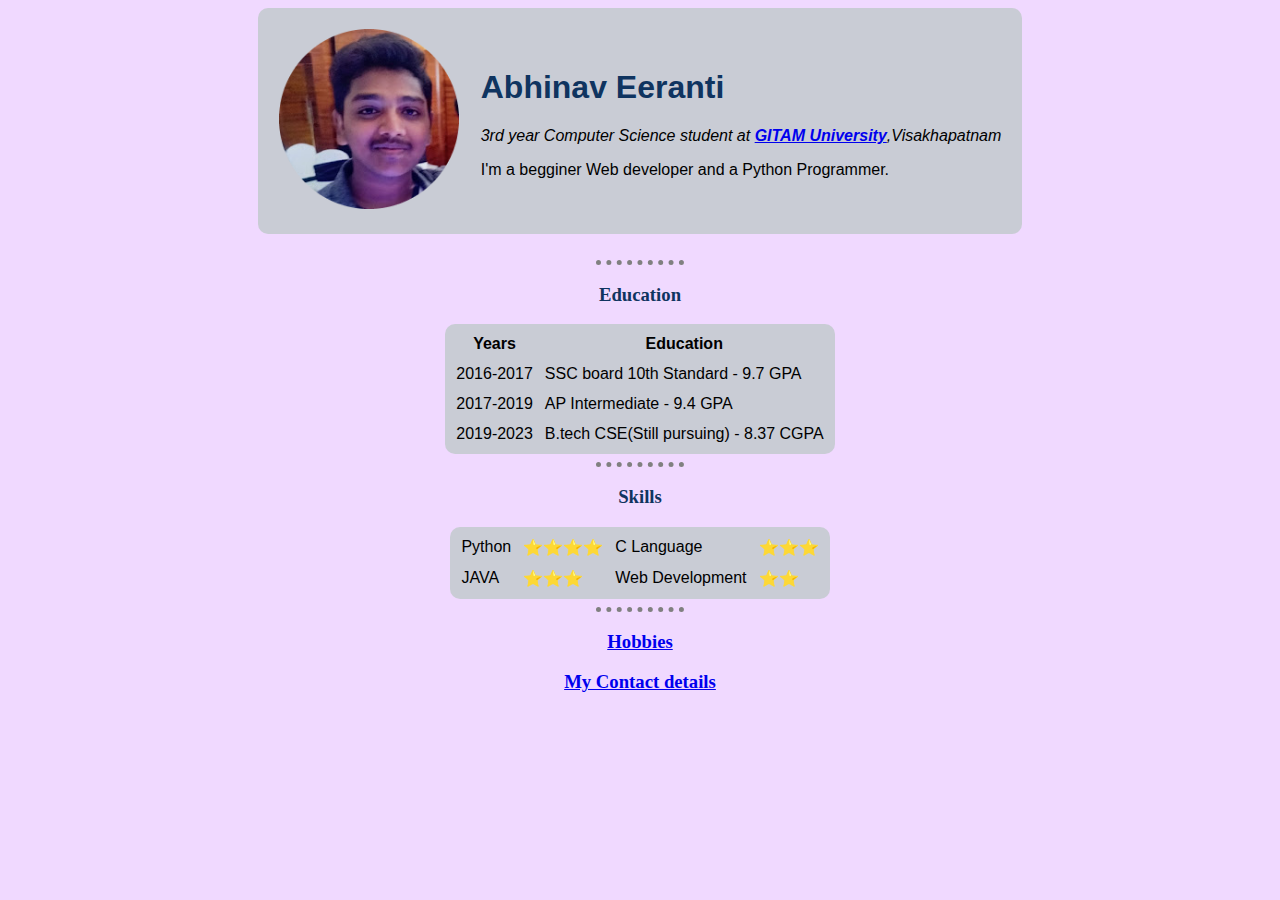
<file: index.html>
<!DOCTYPE html>
<html lang="en" dir="ltr">

<head>
  <meta charset="utf-8">
  <title>Abhinav's Webpage</title>
  <link rel="stylesheet" href="css/styles.css">
</head>

<body>
  <center>
    <table cellspacing="20">
      <tr>

        <td>
          <img src="images/my_pic.png" alt="Abhinav's profile picture" height="180" width="180">
        </td>

        <td>
          <h1>Abhinav Eeranti</h1>

          <p><i>3rd year Computer Science student at <a href="https://www.gitam.edu/"><strong>GITAM University</strong></a>,Visakhapatnam</i></p>

          <p>I'm a begginer Web developer and a Python Programmer.</p>

        </td>
      </tr>
    </table>
  </center>

  <br>

  <hr >

  <h3>Education</h3>

  <table cellspacing="10">
    <thead>
      <tr>
        <th>Years</th>
        <th>Education</th>
      </tr>
    </thead>
    <tbody>
      <tr>
        <td>2016-2017</td>
        <td> SSC board 10th Standard - 9.7 GPA</td>
      </tr>
      <tr>
        <td>2017-2019</td>
        <td> AP Intermediate - 9.4 GPA</td>
      </tr>
      <tr>
        <td>2019-2023</td>
        <td> B.tech CSE(Still pursuing) - 8.37 CGPA</td>
      </tr>
    </tbody>
  </table>

  <hr>

  <h3>Skills</h3>

  <table cellspacing="10">
    <tr>
      <td>Python</td>
      <td>⭐⭐⭐⭐</td>
      <td>C Language</td>
      <td>⭐⭐⭐</td>
    </tr>
    <tr>
      <td>JAVA</td>
      <td>⭐⭐⭐</td>
      <td>Web Development</td>
      <td>⭐⭐</td>
    </tr>

  </table>
  <hr>

  <h3> <a href="hobbies.html">Hobbies</a></h3>
  <h3> <a href="contact.html">My Contact details</a></h3>
</body>

</html>
</file>
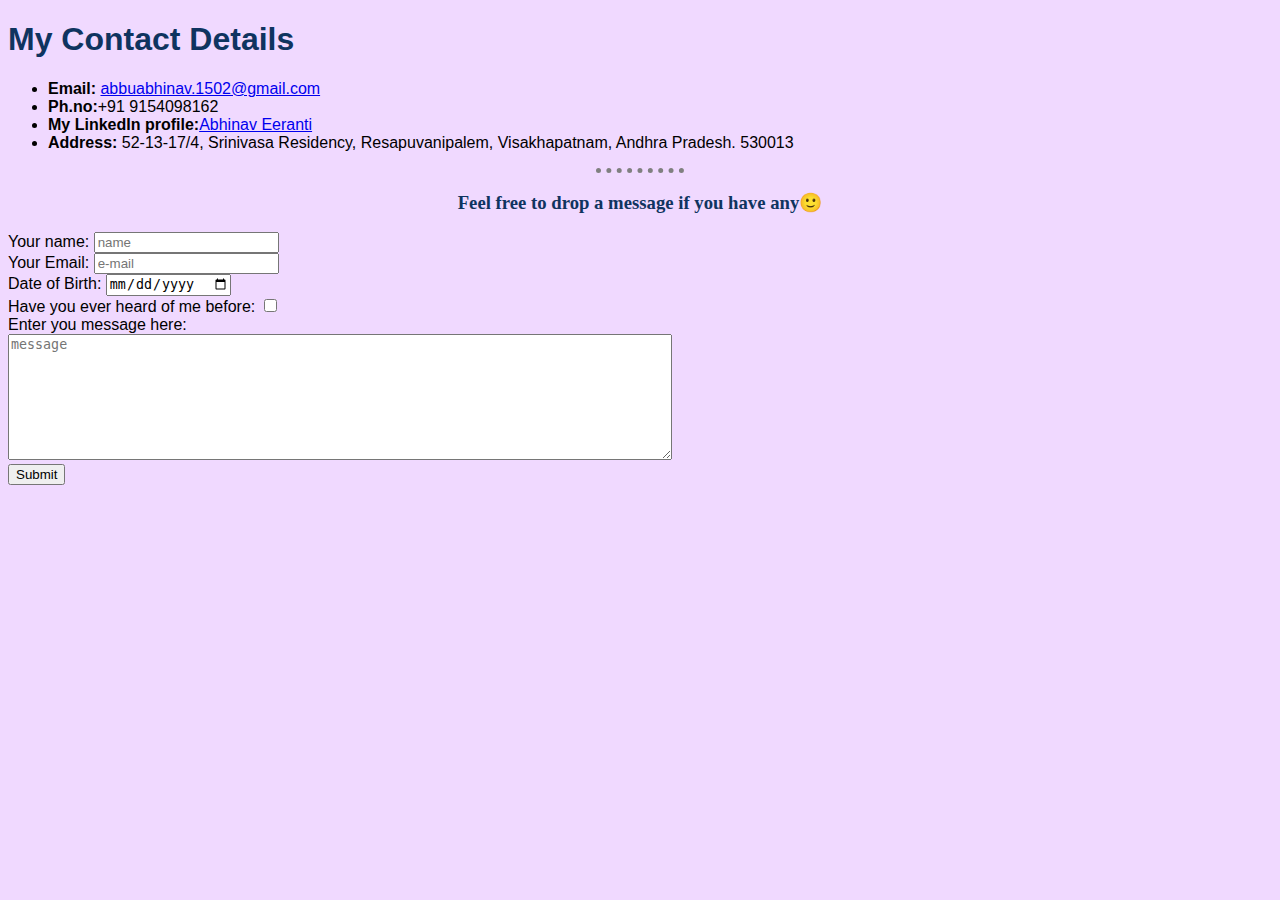
<file: contact.html>
<!DOCTYPE html>
<html lang="en" dir="ltr">

<head>
  <meta charset="utf-8">
  <title>Contact</title>
  <link rel="stylesheet" href="css/styles.css">
</head>

<body>
  <h1>My Contact Details</h1>
  <ul>
    <li ><strong>Email:</strong> <a href="abbuabhinav.1502@gmail.com">abbuabhinav.1502@gmail.com</a></li>
    <li><strong>Ph.no:</strong>+91 9154098162</li>
    <li><strong>My LinkedIn profile:</strong><a href="https://www.linkedin.com/in/abhinav-eeranti-b568b4219">Abhinav Eeranti</a></li>
    <li><strong>Address:</strong>
      52-13-17/4, Srinivasa Residency, Resapuvanipalem, Visakhapatnam, Andhra Pradesh. 530013
    </li>
  </ul>

  <hr>

  <h3>Feel free to drop a message if you have any🙂</h3>

  <form class="" action="mailto:abbuabhinav.1502@gmail.com" method="post" enctype="text/plain">
    <label>Your name: <input type="text" name="Name" placeholder="name"></label> <br>
    <label>Your Email: <input type="text" name="Email" placeholder="e-mail"> </label> <br>
    <label> Date of Birth: <input type="date" name="DoB"></label> <br>
    <label> Have you ever heard of me before: <input type="checkbox" > </label> <br>
    <label> Enter you message here: <br> <textarea name="message" placeholder="message" rows="8" cols="80"></textarea> </label> <br>
    <input type="submit" >
  </form>

</body>

</html>
</file>
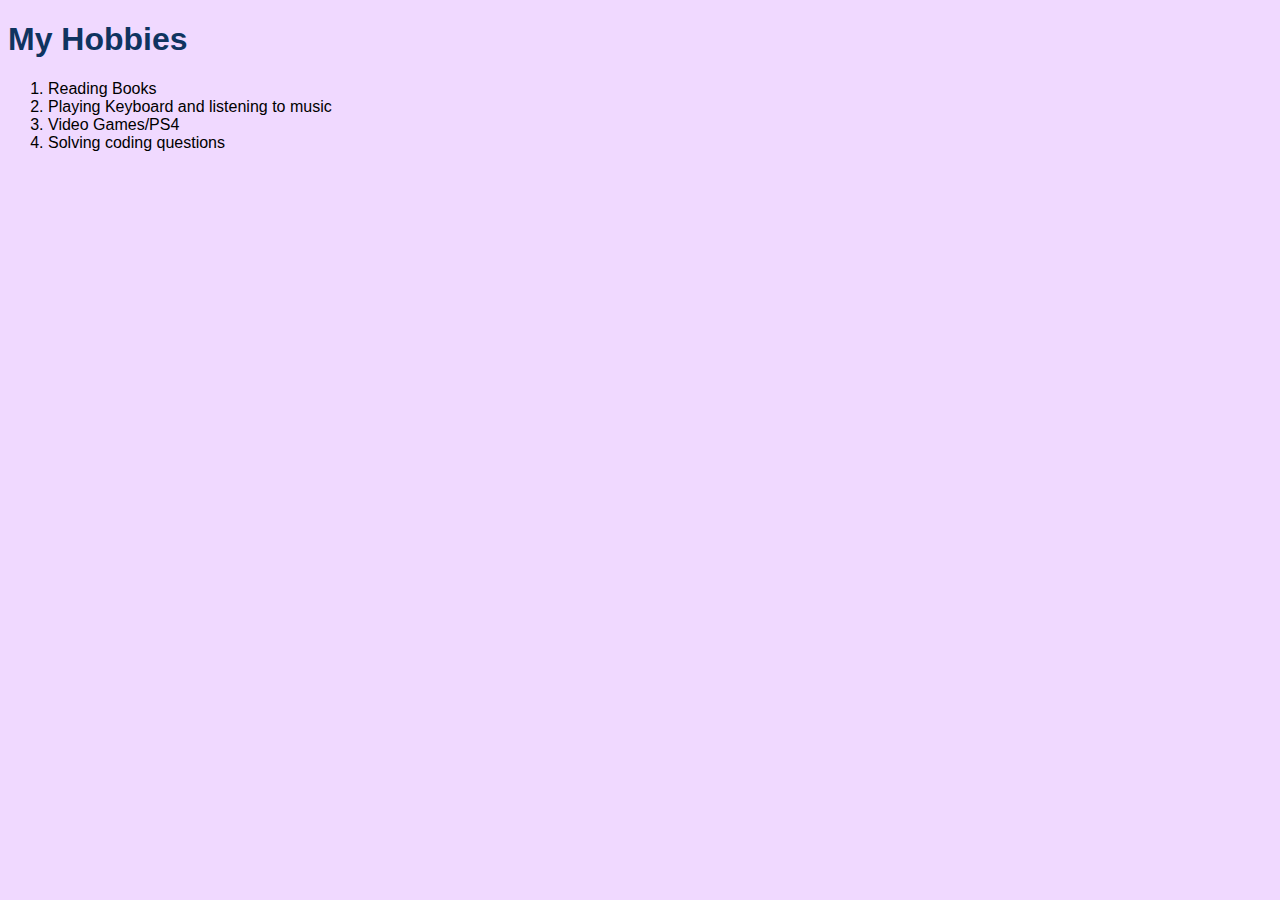
<file: hobbies.html>
<!DOCTYPE html>
<html lang="en" dir="ltr">
  <head>
    <meta charset="utf-8">
    <title>Abbu's Hobbies</title>
    <link rel="stylesheet" href="css/styles.css">
  </head>
  <body>
    <h1><strong>My Hobbies</strong></h1>
    <ol>
      <li> Reading Books </li>
      <li> Playing Keyboard and listening to music </li>
      <li> Video Games/PS4 </li>
      <li> Solving coding questions </li>
    </ol>
  </body>
</html>
</file>
<file: css/styles.css>
body {
  background-color: #F0D9FF;
  font-family: Biotif-Regular,Helvetica Neue,Helvetica,Arial,sans-serif;
}

hr {
  border-style: dotted none none;
  border-color: grey;
  border-width: 5px;
  width: 7%;
}
h1 {
  color: #0F3460;
}

h3 {
  font-family: serif;
  text-align: center;
  color: #0F3460;
}

table {
  background-color: #C9CCD5;
  border-radius: 10px;
  margin: 0 auto;
}
</file>
